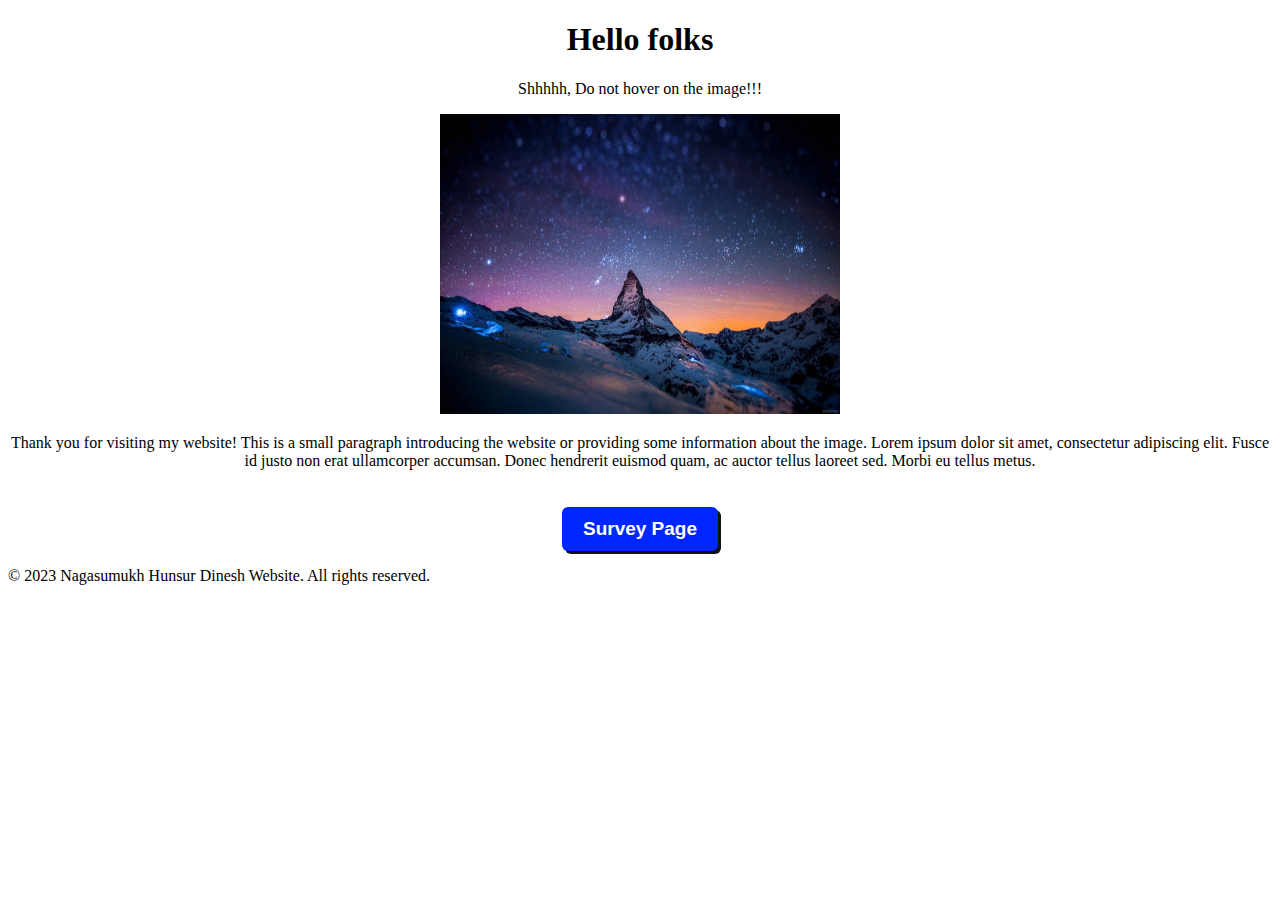
<file: src/main/webapp/Index.html>
<!DOCTYPE html>
<html>
<head>
	<title>Homepage</title>
	<link rel="stylesheet" type="text/css" href="style.css">
</head>
<body>
	<center>
		<header>
			<h1>Hello folks</h1>
			<p> Shhhhh, Do not hover on the image!!!</p>
		</header>
		<main>
				<img src="image.jpg" alt="Image description" style="width:400px;height:300px;">

			<p>Thank you for visiting my website! This is a small paragraph introducing the website or providing some information about the image. Lorem ipsum dolor sit amet, consectetur adipiscing elit. Fusce id justo non erat ullamcorper accumsan. Donec hendrerit euismod quam, ac auctor tellus laoreet sed. Morbi eu tellus metus.</p>
			<button onclick="window.location.href='SurveyPage.html'">Survey Page</button>
			<!-- <a href="SurveyPage.html">Go to Page 2</a> -->
		</main>
	</center>

	<footer>
		<p>&copy; 2023 Nagasumukh Hunsur Dinesh Website. All rights reserved.</p>
	</footer>
</body>
</html>
</file>
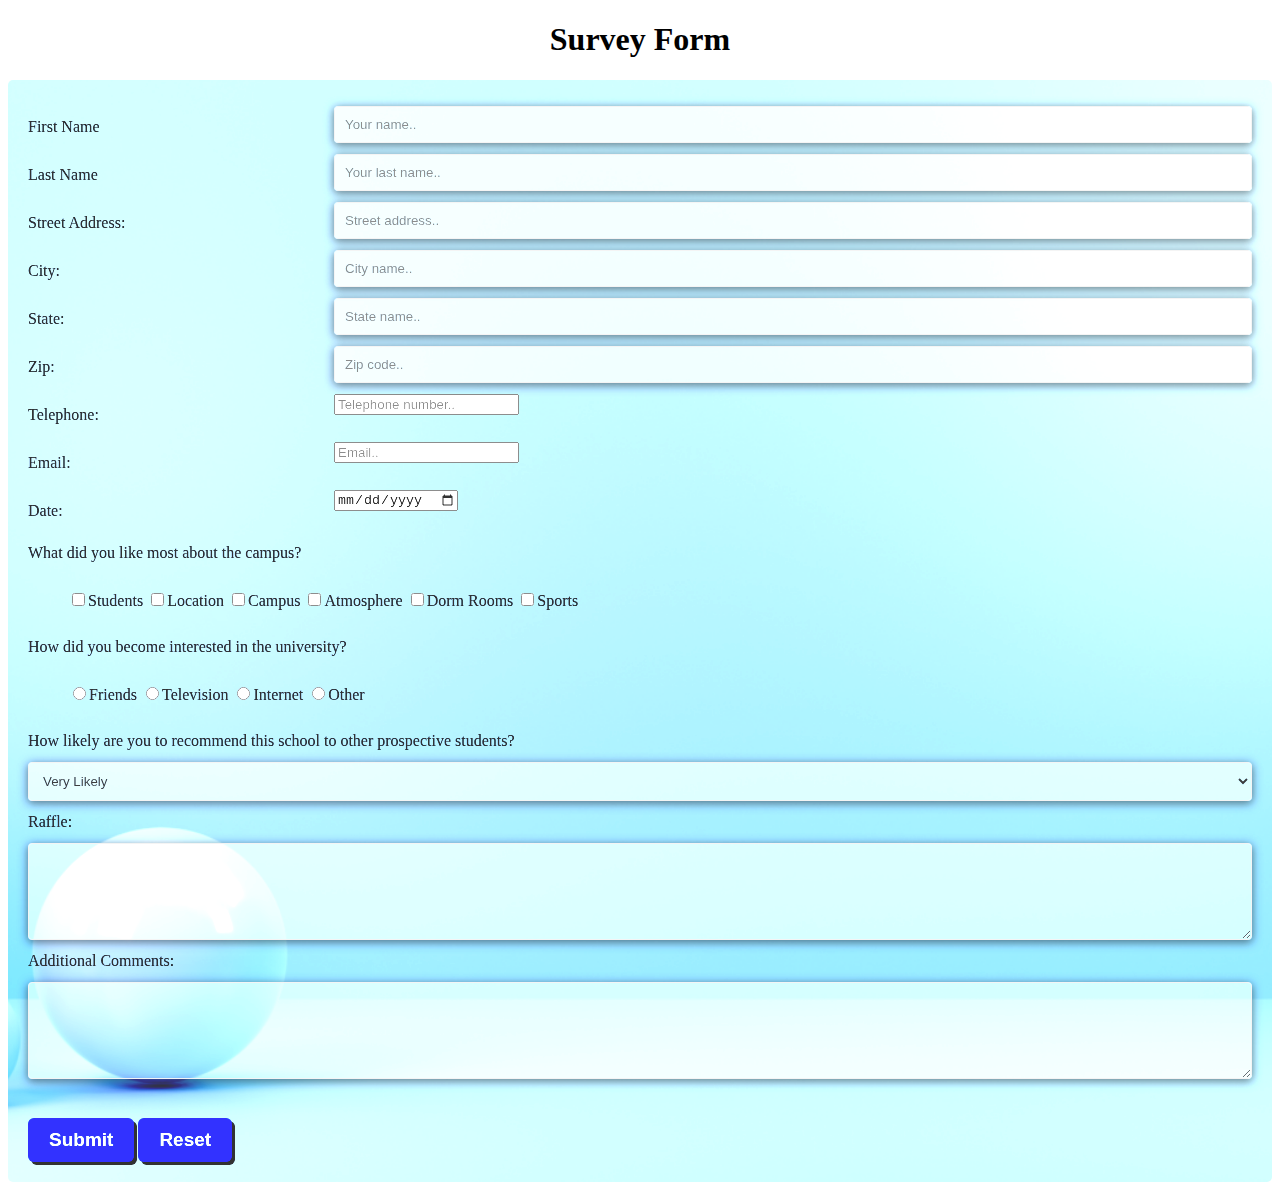
<file: src/main/webapp/SurveyPage.html>
<!DOCTYPE html>
<html>
    <head>
        <title>Homepage</title>
        <link rel="stylesheet" type="text/css" href="style.css">
    </head>
    <body>
        <center>
            <header>
                <h1>Survey Form</h1>
            </header>
        </center>

        <div class="container">
            <form action="index.html" method="put">
                <div class="row">
                    <div class="col-25">
                        <label for="fname">First Name</label>
                    </div>
                    <div class="col-75">
                        <input type="text" id="fname" name="firstname" id="first_name" placeholder="Your name.." required>
                    </div>
                </div>
                
                <div class="row">
                    <div class="col-25">
                        <label for="lname">Last Name</label>
                    </div>
                    <div class="col-75">
                        <input type="text" id="lname" name="lastname" id="last_name" placeholder="Your last name.." required>
                    </div>
                </div>

                <div class="row">
                    <div class="col-25">
                        <label for="street_address">Street Address:</label>
                    </div>
                    <div class="col-75">
                        <input type="text" id="street_address" name="street_address" id="street_address" placeholder="Street address.." required>
                    </div>
                </div>
            
                <div class="row">
                    <div class="col-25">
                        <label for="city">City:</label>
                    </div>
                    <div class="col-75">
                        <input type="text" id="city" name="city" id="city" placeholder="City name.." required>
                    </div>
                </div>

                <div class="row">
                    <div class="col-25">
                        <label for="state">State:</label>
                    </div>
                    <div class="col-75">
                        <input type="text" id="state" name="state" id="state" placeholder="State name.." required>
                    </div>
                </div>
                
                <div class="row">
                    <div class="col-25">
                        <label for="zip">Zip:</label>
                    </div>
                    <div class="col-75">
                        <input type="text" id="zip" name="zip" id="zip" placeholder="Zip code.." required>
                    </div>
                </div>
                
                <div class="row">
                    <div class="col-25">
                        <label for="telephone">Telephone:</label>
                    </div>
                    <div class="col-75">
                        <input type="tel" id="telephone" name="telephone" id="telephone" placeholder="Telephone number.." required>
                    </div>
                </div>

                <div class="row">
                    <div class="col-25">
                        <label for="email">Email:</label>
                    </div>
                    <div class="col-75">
                        <input type="email" id="email" name="email" id="email" placeholder="Email.." required>
                    </div>
                </div>
                
                <div class="row">
                    <div class="col-25">
                        <label for="date_of_survey">Date:</label>
                    </div>
                    <div class="col-75">
                        <input type="date" id="date_of_survey" name="date_of_survey" id="date_of_survey"required>
                    </div>
                </div>
            
                <div class="row">
                    <label>What did you like most about the campus?</label>
                    <ul>
                    <input type="checkbox" name="likes[]" value="students">Students
                    <input type="checkbox" name="likes[]" value="location">Location
                    <input type="checkbox" name="likes[]" value="campus">Campus
                    <input type="checkbox" name="likes[]" value="atmosphere">Atmosphere
                    <input type="checkbox" name="likes[]" value="dorm_rooms">Dorm Rooms
                    <input type="checkbox" name="likes[]" value="sports">Sports
                    </ul>
                </div>

                <label>How did you become interested in the university?</label>
                <ul>
                <input type="radio" name="interest" value="friends">Friends
                <input type="radio" name="interest" value="television">Television
                <input type="radio" name="interest" value="internet">Internet
                <input type="radio" name="interest" value="other">Other
                </ul>
            
                <label for="recommendation">How likely are you to recommend this school to other prospective students?</label>
                <select name="recommendation" id="recommendation">
                <option value="very_likely">Very Likely</option>
                <option value="likely">Likely</option>
                <option value="unlikely">Unlikely</option>
                </select>
            
                <label for="raffle">Raffle:</label>
                <textarea name="raffle" id="raffle" rows="5" required></textarea>
            
                <label for="comments">Additional Comments:</label>
                <textarea name="comments" id="comments" rows="5"></textarea>

                <br>

                <button type="submit">Submit</button>
                <button type="reset">Reset</button>
            </form>

        </div>
    </body>
</html>
</file>
<file: src/main/webapp/style.css>
* {
    box-sizing: border-box;
  }
  input[type=text], select, textarea {
    width: 100%;
    padding: 12px;
    border: 1px solid #ccc;
    border-radius: 4px;
    resize: vertical;
    background: rgba(255,255,255,0.4);
    position: relative;
    display: block;
    outline: none;
    margin: 0 auto;
    padding: 10px;
    color: #333;
    -webkit-box-shadow: 0 2px 10px 1px rgba(0,0,0,0.5);
    box-shadow: 0 2px 10px 1px rgba(0,0,0,0.5);
  }
  
  label {
    padding: 12px 12px 12px 0;
    display: inline-block;
  }
  
  input[type=submit] {
    background-color: #04AA6D;
    color: white;
    padding: 12px 20px;
    border: none;
    border-radius: 4px;
    cursor: pointer;
    float: right;
  }
  
  input[type=submit]:hover {
    background-color: #45a049;
  }
  
  .container {
    border-radius: 5px;
    /* background-color: #f2f2f2; */
    padding: 20px;

    background-image: url('Bg5.png');
    background-size: cover;
    background-position: center;
    filter: brightness(100%) contrast(150%);
    opacity: 0.8;
  }
  
  .col-25 {
    float: left;
    width: 25%;
    margin-top: 6px;
  }
  
  .col-75 {
    float: left;
    width: 75%;
    margin-top: 6px;
  }
  
  /* Clear floats after the columns */
  .row:after {
    content: "";
    display: table;
    clear: both;
  }
  
  /* Responsive layout - when the screen is less than 600px wide, make the two columns stack on top of each other instead of next to each other */
  @media screen and (max-width: 600px) {
    .col-25, .col-75, input[type=submit] {
      width: 100%;
      margin-top: 0;
    }
  }

  button {
    display: inline-block;
    margin-top: 21px;
    padding: 11px 21px;
    font-size: 19px;
    font-weight: bold;
    color: #fff;
    background-color: #0026ff;
    border-radius: 6px;
    border: none;
    box-shadow: 3px 3px #121212;
    cursor: pointer;
  }
  button:hover {
    background-color: #0069d9;
  }

/* Styling for the animation of wiggling of image */
img:hover {
    animation: shake 0.5s;
    animation-iteration-count: infinite;
  }
  
  @keyframes shake {
    0% { transform: translate(1px, 1px) rotate(0deg); }
    10% { transform: translate(-1px, -2px) rotate(-1deg); }
    20% { transform: translate(-3px, 0px) rotate(1deg); }
    30% { transform: translate(3px, 2px) rotate(0deg); }
    40% { transform: translate(1px, -1px) rotate(1deg); }
    50% { transform: translate(-1px, 2px) rotate(-1deg); }
    60% { transform: translate(-3px, 1px) rotate(0deg); }
    70% { transform: translate(3px, 1px) rotate(-1deg); }
    80% { transform: translate(-1px, -1px) rotate(1deg); }
    90% { transform: translate(1px, 2px) rotate(0deg); }
    100% { transform: translate(1px, -2px) rotate(-1deg); }
  }
</file>
